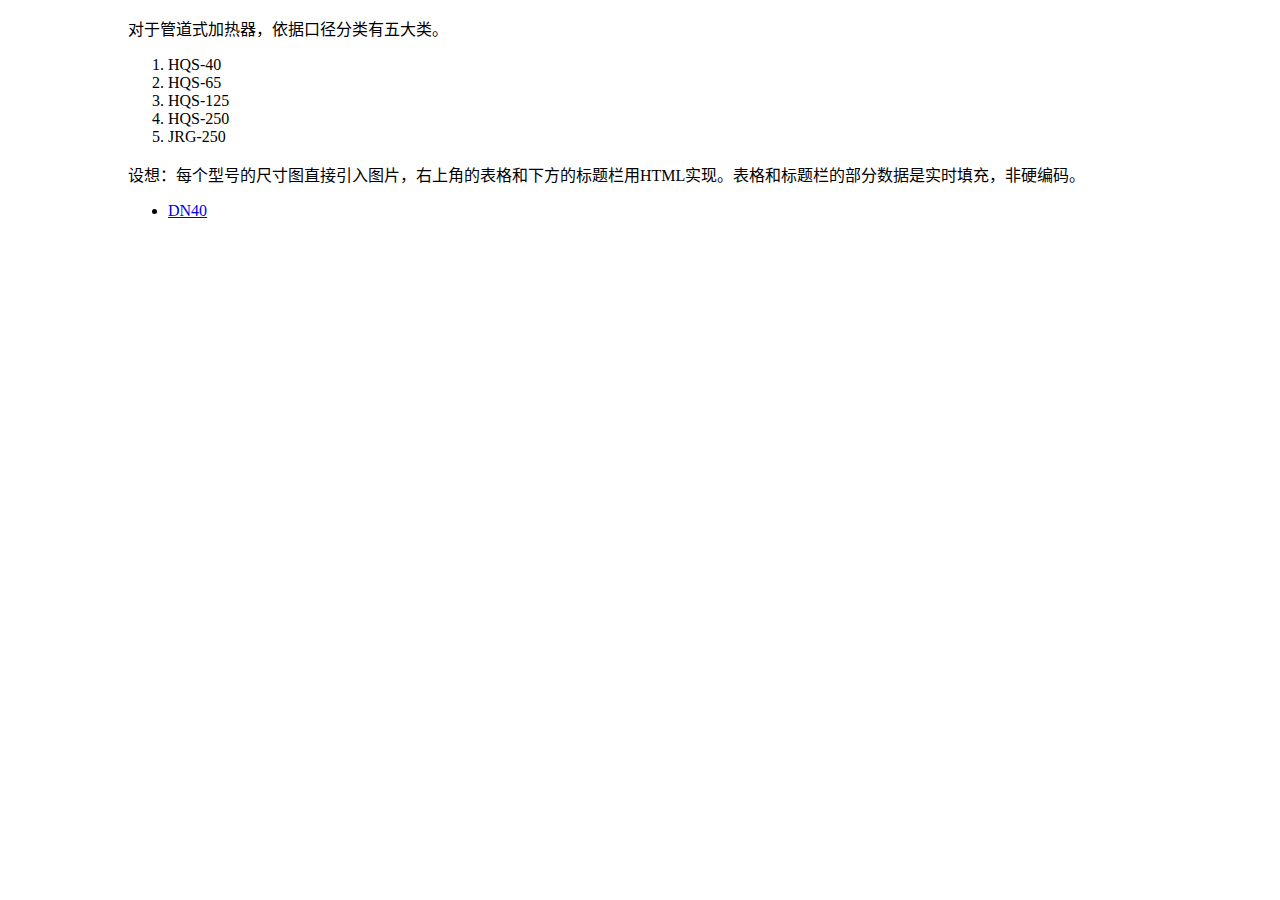
<file: cad_template.html>
<!DOCTYPE html>
<html lang="zh-CN">
<head>
	<meta charset="utf-8">
	<meta http-equiv="X-UA-Compatible" content="IE=edge">
	<meta name="viewport" content="width=device-width, initial-scale=1">
	<meta name="description" content="">
  <meta name="author" content="">
	<title>CAD图纸模板</title>
	<style type="text/css">
		body {
			margin: auto;
			max-width: 1024px;
		}
	</style>
</head>
<body>
	<div class="app">
		<div class="intro">
			<p>对于管道式加热器，依据口径分类有五大类。</p>
			<ol>
				<li>HQS-40</li>
				<li>HQS-65</li>
				<li>HQS-125</li>
				<li>HQS-250</li>
				<li>JRG-250</li>
			</ol>
			<p>设想：每个型号的尺寸图直接引入图片，右上角的表格和下方的标题栏用HTML实现。表格和标题栏的部分数据是实时填充，非硬编码。</p>
			<ul>
				<li class="item">
					<a href="dn40.html">DN40</a>
				</li>
			</ul>
		</div>

	</div>
</body>
</html>
</file>
